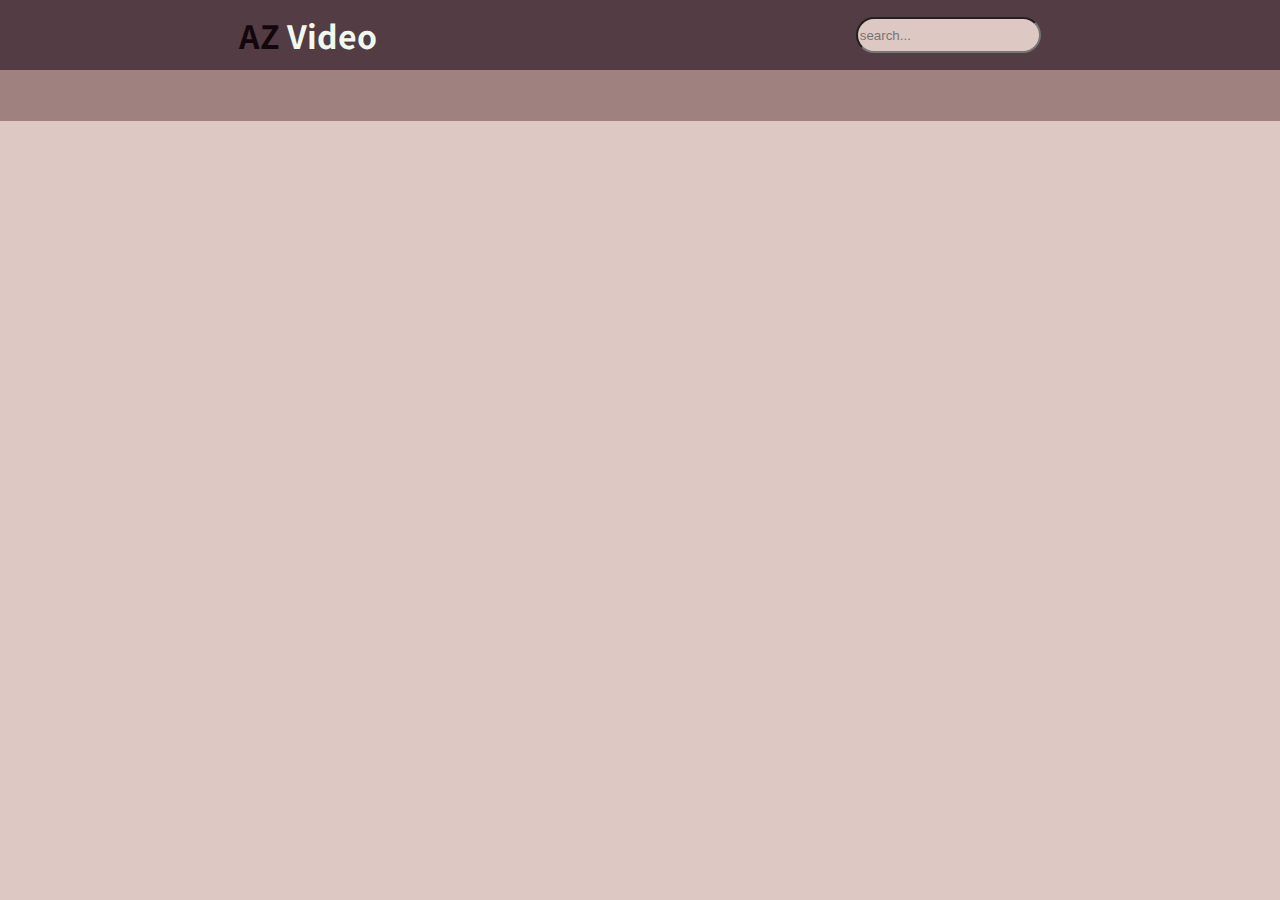
<file: MOVIE/index.html>
<!DOCTYPE html>
<html lang="en">

<head>
    <meta charset="UTF-8">
    <meta http-equiv="X-UA-Compatible" content="IE=edge">
    <meta name="viewport" content="width=device-width, initial-scale=1.0">
    <title>AZ videos</title>
    <link rel="stylesheet" href="./index.css">
</head>

<body onload="getallmovies()">
    <div class="navbar">
        <h1><span>AZ</span> Video</h1>
        <input type="text" name="search" placeholder="search...">
    </div>
    <div id="movies" class="movie_container">
        <!-- <div class="movie_card">
            <img src="https://image.tmdb.org/t/p/w500/qAZ0pzat24kLdO3o8ejmbLxyOac.jpg">
            <div class="movie_info">
                <h1>
                    Black widow
                </h1>
                <h2 class="rating">
                    8.2
                </h2>
            </div>
        </div> -->
    </div>

    <script src="./index.js">
    </script>
</body>

</html>
</file>
<file: MOVIE/index.css>
@import url('https://fonts.googleapis.com/css2?family=Noto+Sans+HK&display=swap');
body {
    background-color: #DDC8C4;
    margin: 0;
    color: #EFF9F0;
    font-family: 'Noto Sans HK', sans-serif;
}

.navbar {
    height: 70px;
    background-color: #533C44;
    display: flex;
    align-items: center;
    justify-content: space-around;
    flex-direction: row;
}

.navbar h1 {
    margin: 0;
}

.navbar h1 span {
    color: #13070C;
}

.navbar input {
    background-color: #DDC8C4;
    height: 30px;
    border-radius: 20px;
}

.movie_container {
    background-color: #9F827F;
    padding: 2%;
    display: flex;
    align-items: baseline;
    flex-wrap: wrap;
}

.movie_card {
    width: 20%;
    background-color: #13070C;
    border-radius: 20px;
    margin: 2%;
}

.movie_card img {
    width: 100%;
    border-radius: 20px;
}

.movie_info {
    display: flex;
    flex-direction: row;
    align-items: center;
    margin: 5%;
    justify-content: space-evenly;
}

.rating {
    background-color: #DDC8C4;
    color: #13070C;
    padding: 1%;
    margin: 2%;
}

.movie_info h1 {
    margin: 2%;
    word-break: break-word;
    overflow-wrap: break-word;
    white-space: nowrap;
    overflow: hidden;
    text-overflow: ellipsis;
}

.movie_info h1:hover {
    white-space: pre-line;
    overflow: none;
    text-overflow: clip;
}

@media screen and (max-width: 500px) {
    .movie_info h1,
    .movie_info h2 {
        font-size: smaller;
    }
    .movie_card img {
        border-radius: 5px;
    }
    .movie_card {
        border-radius: 5px;
    }
}
</file>
